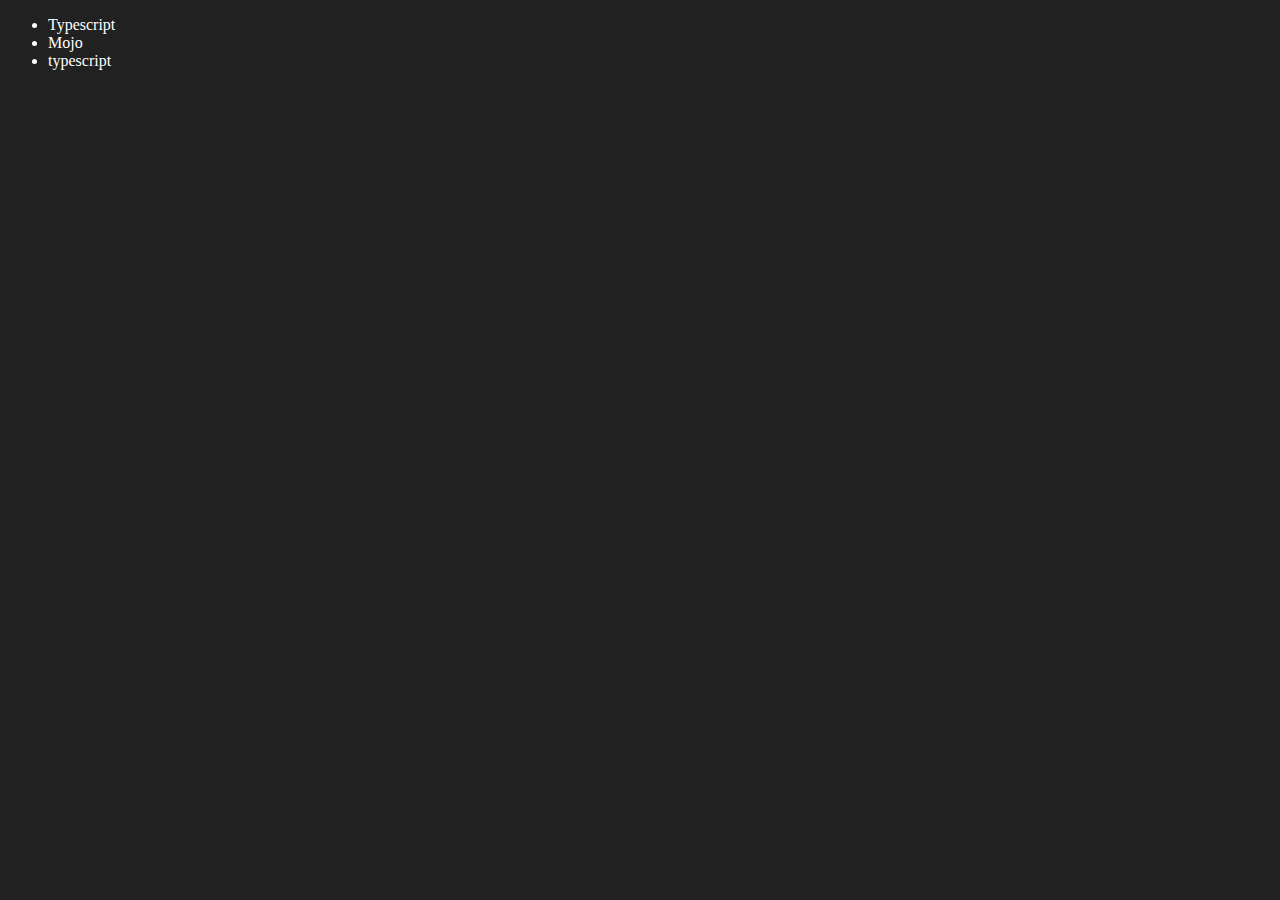
<file: 06_dom/four.html>
<!DOCTYPE html>
<html lang="en">
<head>
    <meta charset="UTF-8">
    <meta name="viewport" content="width=device-width, initial-scale=1.0">
    <title>Dom Learning - Four</title>
</head>
<body style="background-color: #212121; color: #fff;">
    <ul class="language">
        <li>Javascript</li>
    </ul>

    
</body>
<script>
    function addLangage(langName) {
        const li = document.createElement('li')
        li.innerHTML = `${langName}`;
        document.querySelector('.language').appendChild(li);
    }
    addLangage("python")
    addLangage("typescript")

    function addOptiLanguage(langName) {
        const li = document.createElement('li')
        li.appendChild(document.createTextNode(langName))
        document.querySelector('.language').appendChild(li)
    }
    addOptiLanguage("Golang")

    //Edit
    const secondLang = document.querySelector('li:nth-child(2)')
    // secondLang.innerHTML = "Mojo"
    const newLi = document.createElement('li');
    newLi.textContent = "Mojo";
    secondLang.replaceWith(newLi);

    //Edit

    const firstLang = document.querySelector("li:first-child");
    firstLang.outerHTML = "<li>Typescript</li>"

    //remove
    const lastLang  = document.querySelector("li:last-child")
    lastLang.remove()

</script>
</html>
</file>
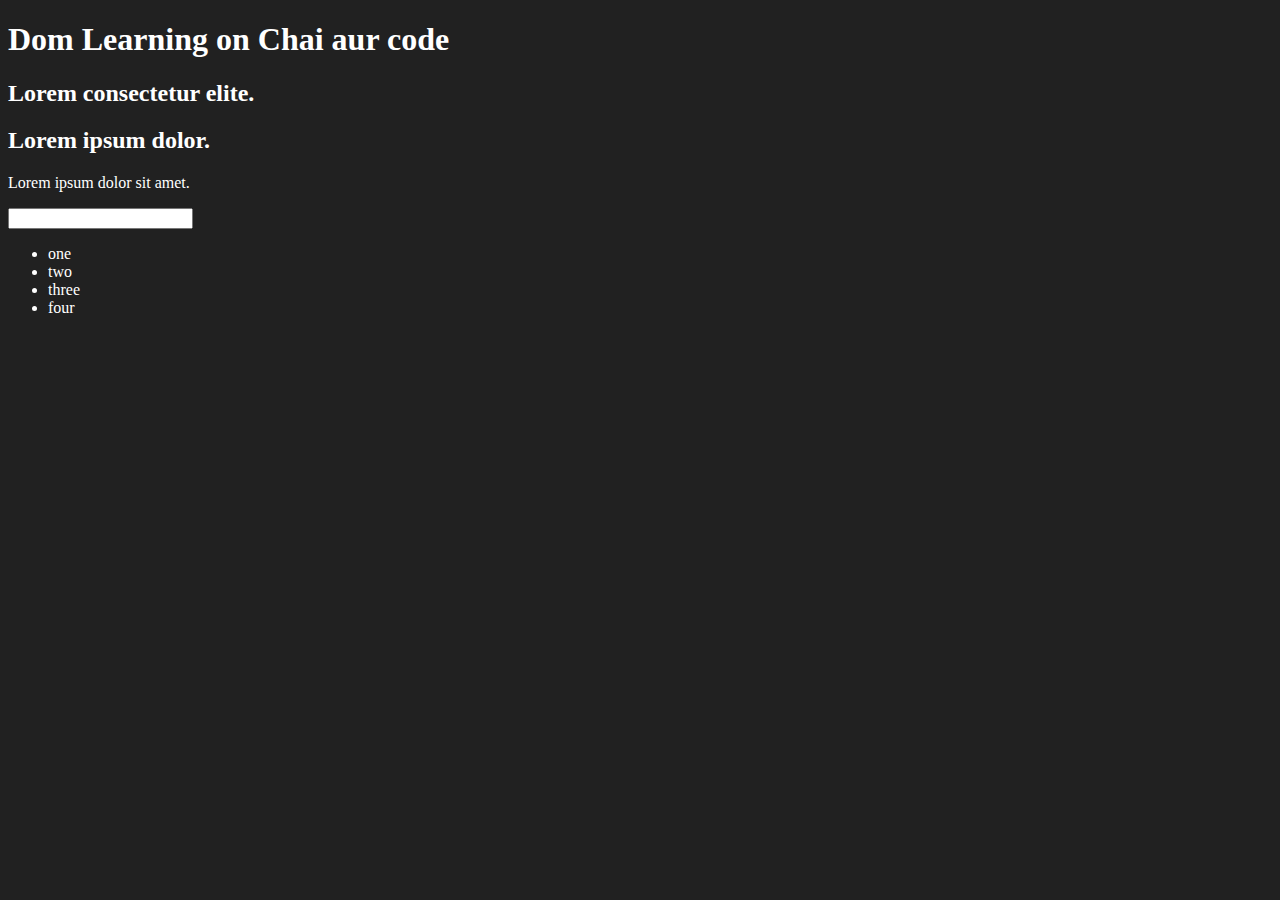
<file: 06_dom/one.html>
<!DOCTYPE html>
<html lang="en">
<head>
    <meta charset="UTF-8">
    <style>
        .bg-black {
            background-color: #212121;
            color: #fff;
        }
    </style>
    <title>Dom Learning</title>
</head>
<body class="bg-black">
    <div class="bg-black">
        <h1 id="title" class="heading">Dom Learning on Chai aur code <span style="display:none">test text</span></h1>
        <h2>Lorem consectetur elite.</h2>
        <h2>Lorem ipsum dolor.</h2>
        <p>Lorem ipsum dolor sit amet.</p>
        <input type="password" name="" id="">

        <ul>
            <li class="list-item">one</li>
            <li class="list-item">two</li>
            <li class="list-item">three</li>
            <li class="list-item">four</li>
        </ul>
    </div>
</body>
</html>
</file>
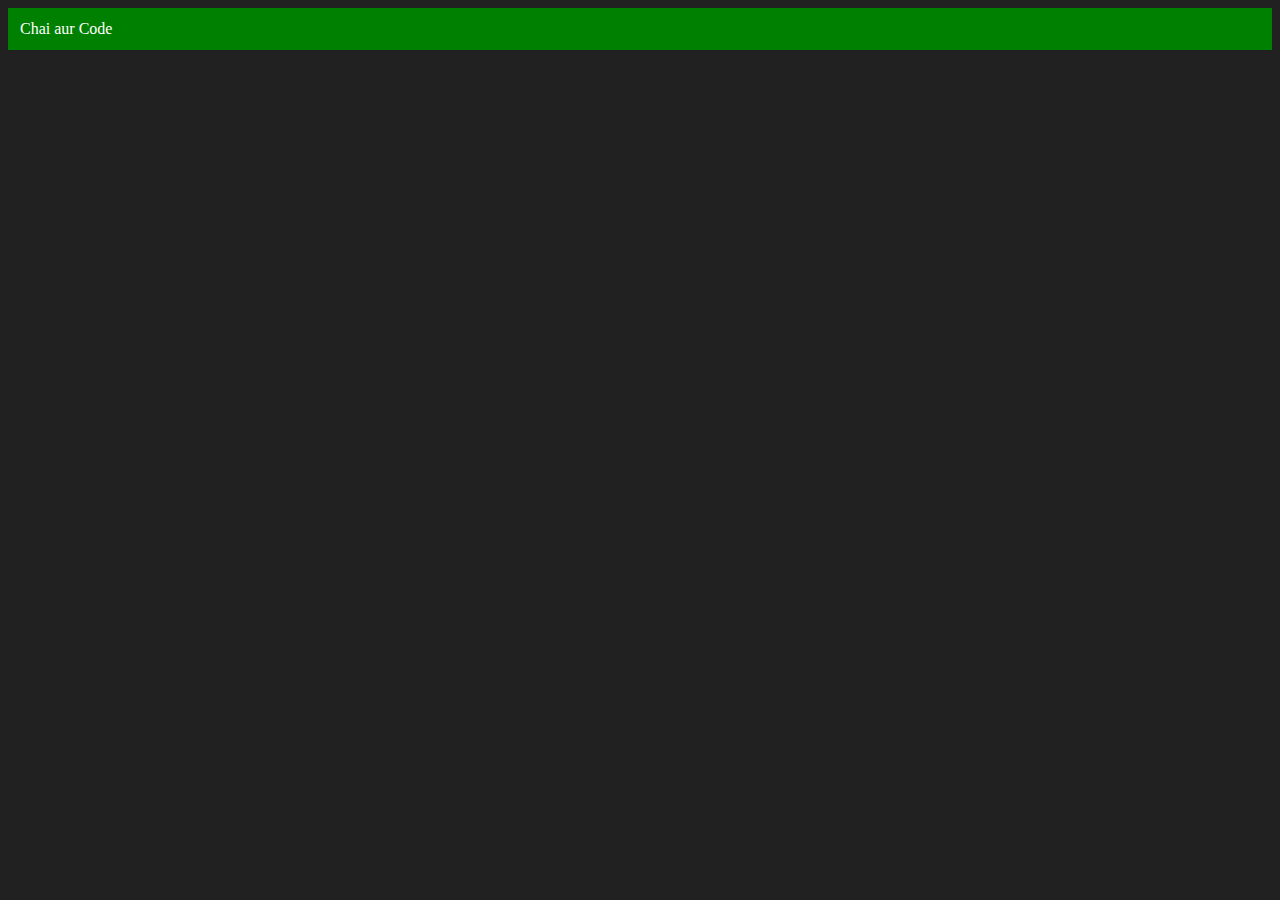
<file: 06_dom/three.html>
<!DOCTYPE html>
<html lang="en">
<head>
    <meta charset="UTF-8">
    <meta name="viewport" content="width=device-width, initial-scale=1.0">
    <style>
        body {
            background-color: #212121;
            color: #fff;
        }
    </style>
    <title>Dom Learning - Three</title>
</head>
<body>
    
    
</body>
<script>
    const div = document.createElement('div');
    console.log(div);
    div.className = 'main'
    div.id = Math.round(Math.random() * 10 + 1);
    div.setAttribute("title", "generated title");
    div.style.backgroundColor = 'green';
    div.style.padding = "12px";
    // div.innerText = "Chai aur Code";
    const addText = document.createTextNode("Chai aur Code");
    div.appendChild(addText);
    document.cr
    document.body.appendChild(div);

</script>
</html>
</file>
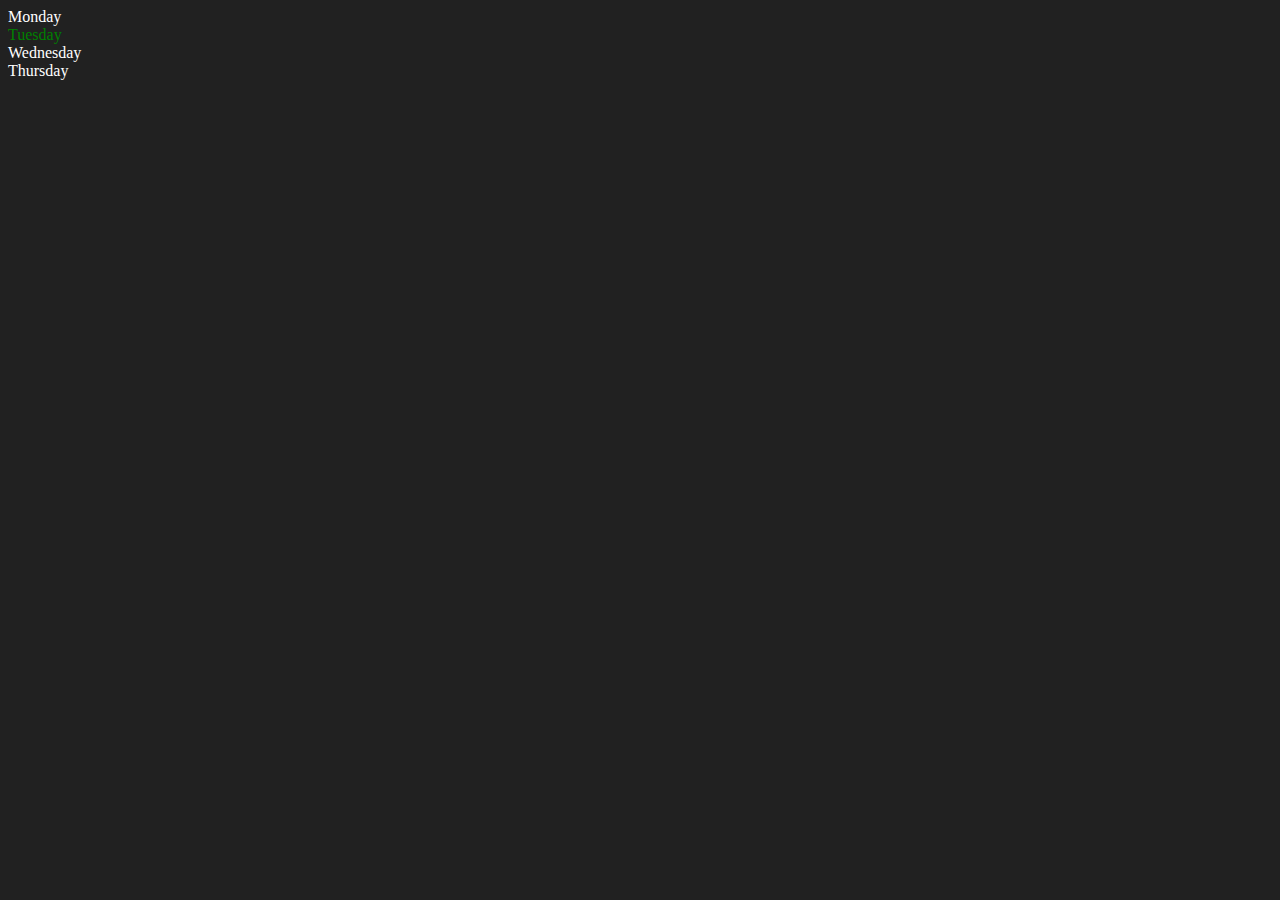
<file: 06_dom/two.html>
<!DOCTYPE html>
<html lang="en">
<head>
    <meta charset="UTF-8">
    <meta name="viewport" content="width=device-width, initial-scale=1.0">
    <style>
        body {
            background-color: #212121;
            color: #fff;
        }
    </style>
    <title>Dom Learning Two</title>
</head>
<body>
    <div class="parent"> 
        <div class="day">Monday</div>
        <div class="day">Tuesday</div>
        <div class="day">Wednesday</div>
        <div class="day">Thursday</div>
    </div>
</body>
    <script>
        const parent = document.querySelector(".parent");
        // console.log(parent);
        // console.log(parent.children);
        // console.log(parent.children[1].innerHTML);
    
        for (let i = 0; i < parent.children.length; i++) {
            console.log(parent.children[i].innerHTML);
        }
        parent.children[1].style.color = 'green';
        // console.log(parent.firstElementChild);
        // console.log(parent.lastElementChild);
    
        const dayOne = document.querySelector('.day');
        // console.log(dayOne);
        // console.log(dayOne.parentElement);
        // console.log(dayOne.nextElementSibling);
        
        console.log("Nodes:", parent.childNodes);


    </script>
</html>
</file>
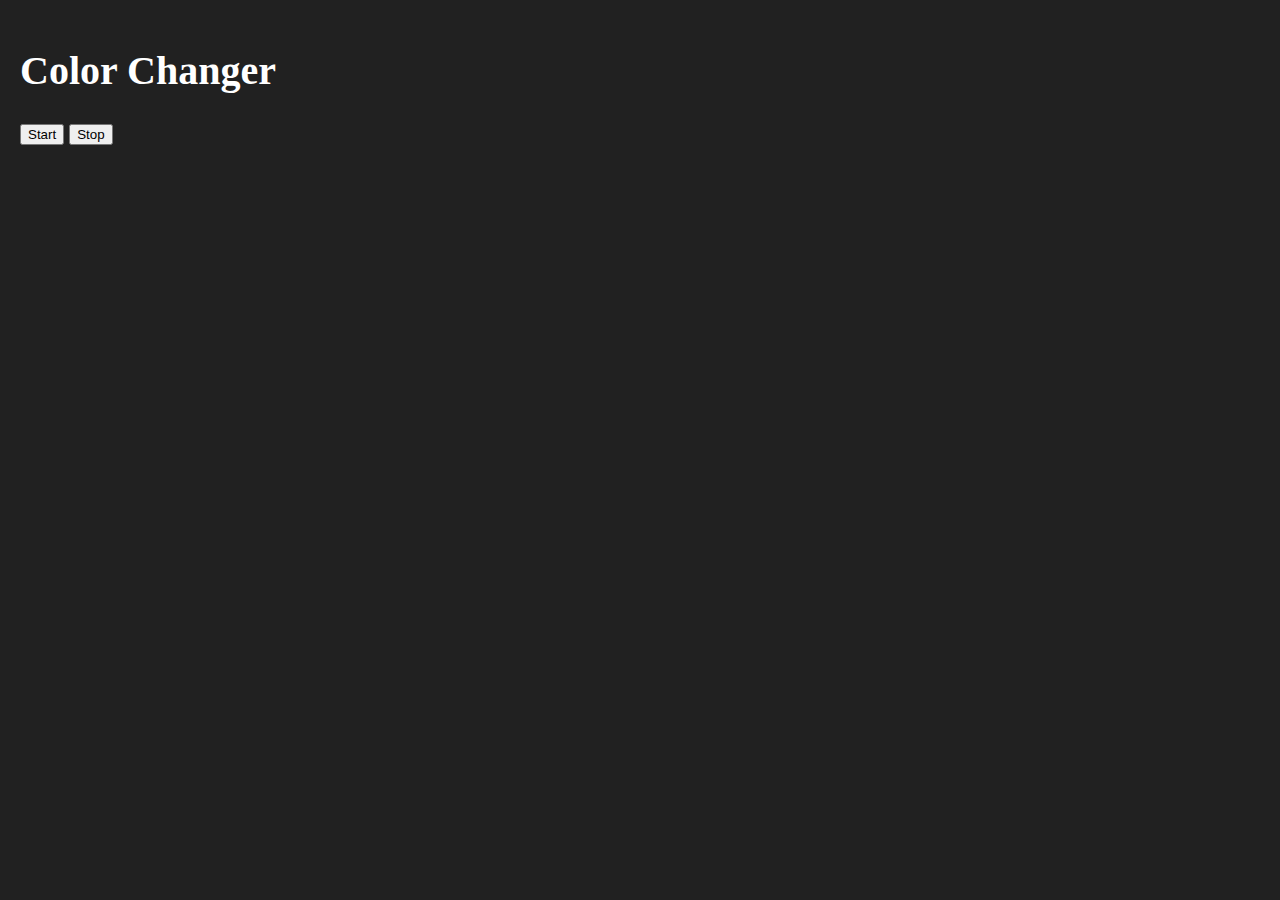
<file: 08_events/three.html>
<!DOCTYPE html>
<html lang="en">
<head>
    <meta charset="UTF-8">
    <meta name="viewport" content="width=device-width, initial-scale=1.0">
    <title>Colo Changer</title>
    <link rel="stylesheet" href="style.css">
</head>
<body>
    <h1>Color Changer</h1>
    <button id="start">Start</button>
    <button id="stop">Stop</button>
</body>
<script>
    const start = document.getElementById('start')
    const stop = document.getElementById('stop')
    const body = document.querySelector('body')

    let randomColor = ()=>{
        let hex = '0123456789ABCDEF';
        let color = '#';
        for (let i = 0; i < 6; i++) {
            color += hex[parseInt(Math.random() * 16)]
       }
       return color
    }

    let intervalId;

   function changeColor() {
        body.style.backgroundColor = randomColor();   
        // console.log(`Color Changed ${randomColor()}`);
    }

    start.addEventListener('click', (e)=>{
        if(!intervalId){
            intervalId = setInterval(changeColor, 1500);
        }
    })

    stop.addEventListener('click', (e) => {
        clearInterval(intervalId)
        // console.log(`Stop Color Change`);
        intervalId = null;
    })

</script>
</html>
</file>
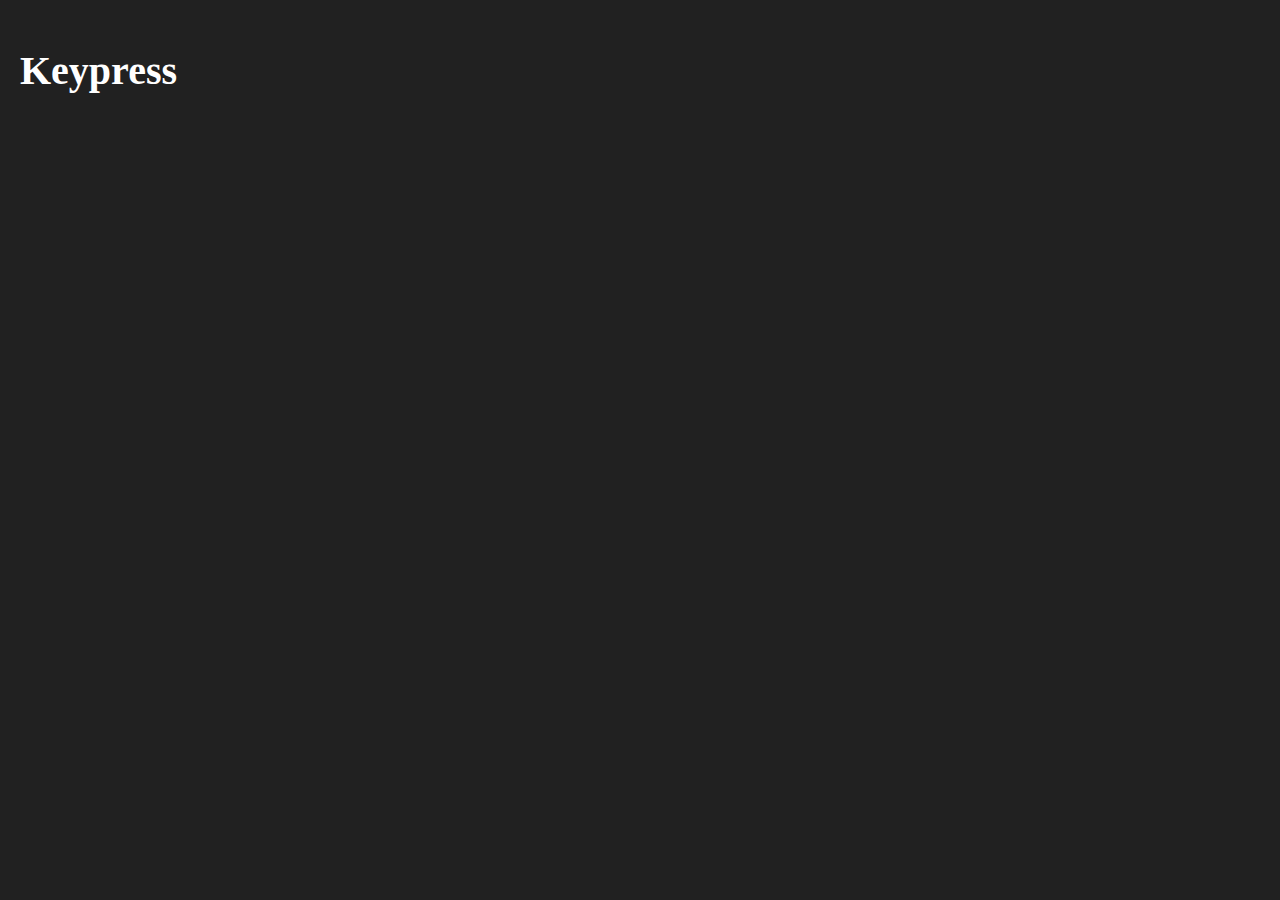
<file: 08_events/two.html>
<!DOCTYPE html>
<html lang="en">
<head>
    <meta charset="UTF-8">
    <meta name="viewport" content="width=device-width, initial-scale=1.0">
    <title>Document</title>
    <link rel="stylesheet" href="style.css">
</head>
<body>
    <h1>Keypress</h1>
    <div id="insert">
        <div id="key">
            
        </div>
    </div>
    
</body>
<script>
    const insert =  document.getElementById('insert')
    
    window.addEventListener('keydown', (e) => {
  insert.innerHTML = `
    <div class='color'>
    <table>
    <tr>
      <th>Key</th>
      <th>Keycode</th> 
      <th>Code</th>
    </tr>
    <tr>
      <td>${e.key === ' ' ? 'Space' : e.key}</td>
      <td>${e.keyCode}</td> 
      <td>${e.code}</td>
    </tr>
    
  </table>
    </div>
  `;
});
    
    
</script>
</html>
</file>
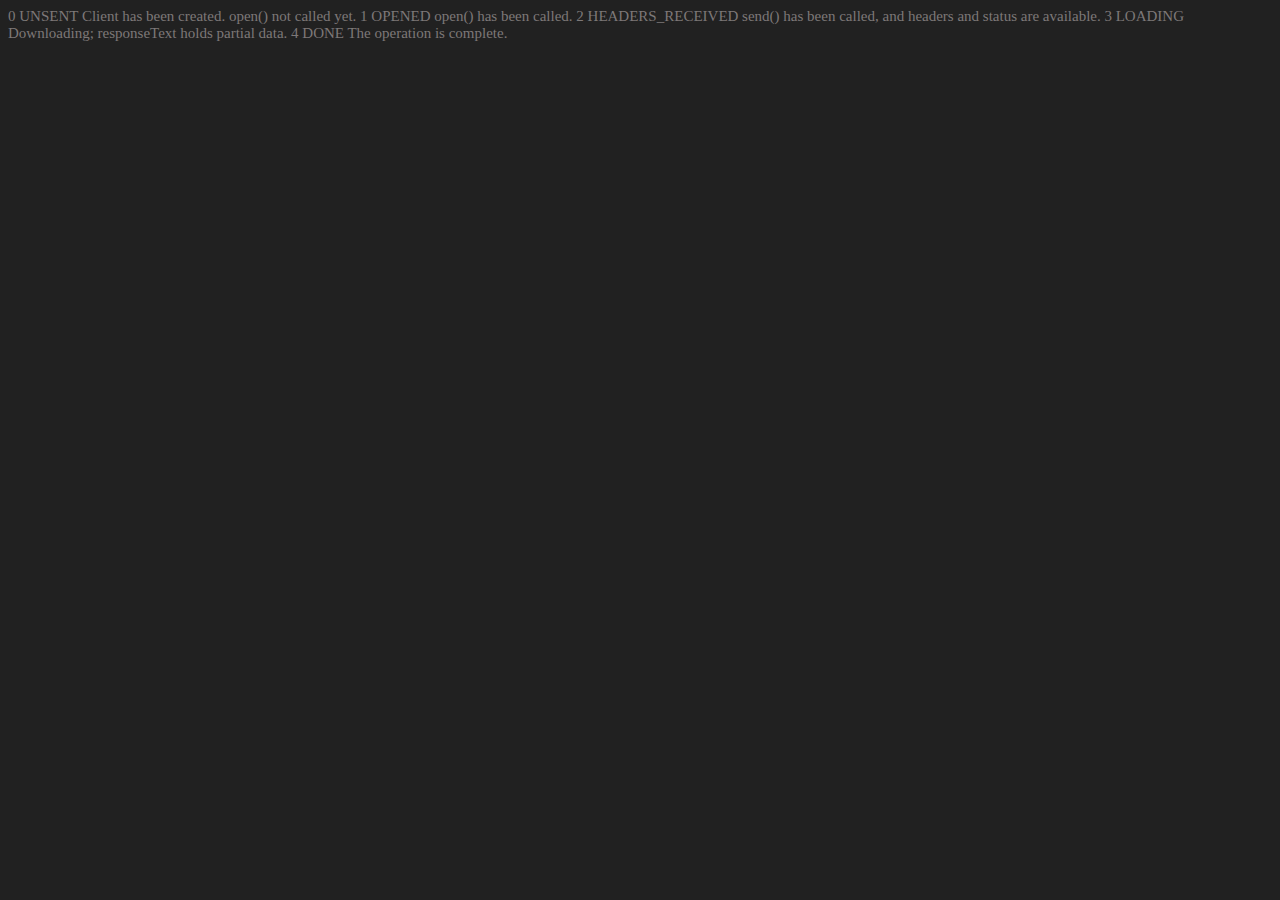
<file: 09_advanced_one/ApiRequest.html>
<!DOCTYPE html>
<html lang="en">
<head>
    <meta charset="UTF-8">
    <meta name="viewport" content="width=device-width, initial-scale=1.0">
    <title>Document</title>
</head>
<body style="background-color: #212121; color:#7d7878; font-size: 15px;">
    0	UNSENT	Client has been created. open() not called yet.
1	OPENED	open() has been called.
2	HEADERS_RECEIVED	send() has been called, and headers and status are available.
3	LOADING	Downloading; responseText holds partial data.
4	DONE	The operation is complete.


</body>
<script>
//     const requestUrl = 'https://api.github.com/users/jetskar'
//    const xhr = new XMLHttpRequest();
//     xhr.open('GET', requestUrl);
//     xhr.onreadystatechange = function() {
//         console.log(xhr.readyState); 
//         if (xhr.readyState === 4) {
//             const data = JSON.parse(this.responseText);
//             console.log(typeof data);
//             console.log(data.followers);
//         }
//     }
//     // console.log('HERE');
//     xhr.send()
    //////////////// Exercise - Through Api Request, created a div with button to show avatar image and name from api.
    

    const requestUrl = 'https://api.github.com/users/jetskar';
    const xhr = new XMLHttpRequest();
    xhr.open('GET', requestUrl)
    // console.log(xhr.readyState);
    xhr.onreadystatechange = function() {
        console.log(xhr.readyState);
        if (xhr.readyState === 4) {
            const data = JSON.parse(this.responseText);
            console.log(data);
            console.log(data.avatar_url);
            console.log(data.name);
            const newDiv = document.createElement('div');
            const newButton = document.createElement('button')
            newDiv.innerHTML = `<h2>Hello</h2>`;
            newDiv.style.width = `1000px`;
            newDiv.style.height = `900px`;
            newDiv.style.backgroundColor = `lightgreen`;
            newDiv.style.color = `blue`;
            newDiv.className = 'apiCard';
            document.body.prepend(newDiv);
            newButton.textContent = 'Click Here'
            newDiv.appendChild(newButton);
            newButton.addEventListener('click', function(e){
                newDiv.innerHTML += `<p>${data.name}</p>
                <a href="${data.avatar_url}"><img src="${data.avatar_url}">URL</a>`
            } )

        }   
    }
    xhr.send()
</script>
</html>
</file>
<file: 08_events/style.css>
body{
    background-color: #212121;
    color: #fff;
    margin: 0 auto;
    padding: 20px;
    font-size: 20px;
}


table {
    border: 1px solid #ffffff;
    padding: 20px;
    width: 500px;
}

th, td {
    border: 1px solid #ffffff;
    align-items: center;
    margin: 0 auto;
    padding: 20px;
}
</file>
